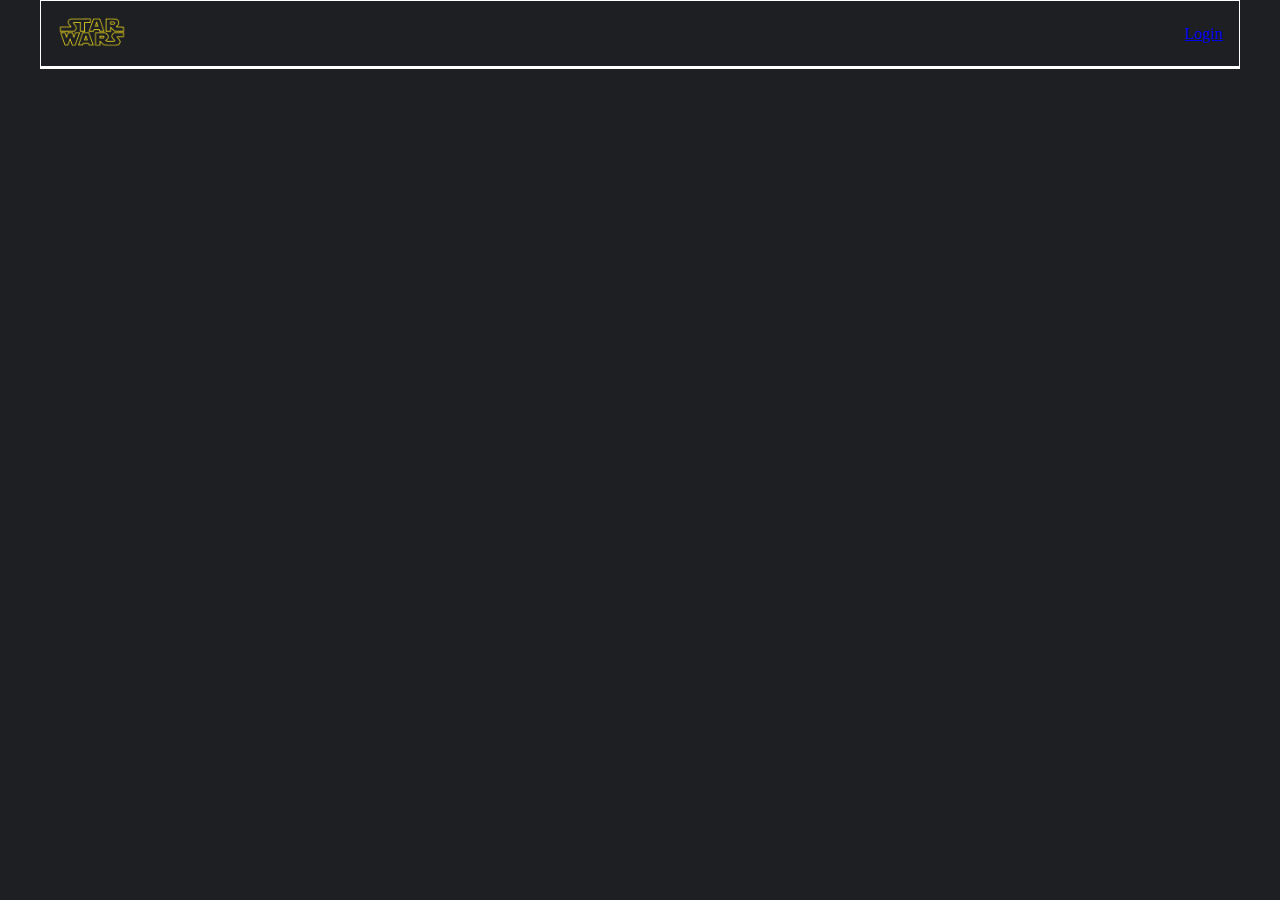
<file: index.html>
<!DOCTYPE html>
<html lang="en">
<head>
    <meta charset="UTF-8">
    <meta http-equiv="X-UA-Compatible" content="IE=edge">
    <meta name="viewport" content="width=device-width, initial-scale=1.0">
    <title>Star Wors API</title>
    <link rel="stylesheet" href="./css/style.css">
</head>
<body>
    <header class="container">
        <nav class="navbar">
         <a href="./index.html" class="navbar-brand">
            <img src="./image/logo.png" alt="">
         </a>

         <a href="./pages/login.html">Login</a>

        </nav>
    </header>
    <main class="container">
        <div id="personagem-container" class="personagem-container">

        </div>
    </main>
    <script src="./js/script.js"></script>
</body>
</html>
</file>
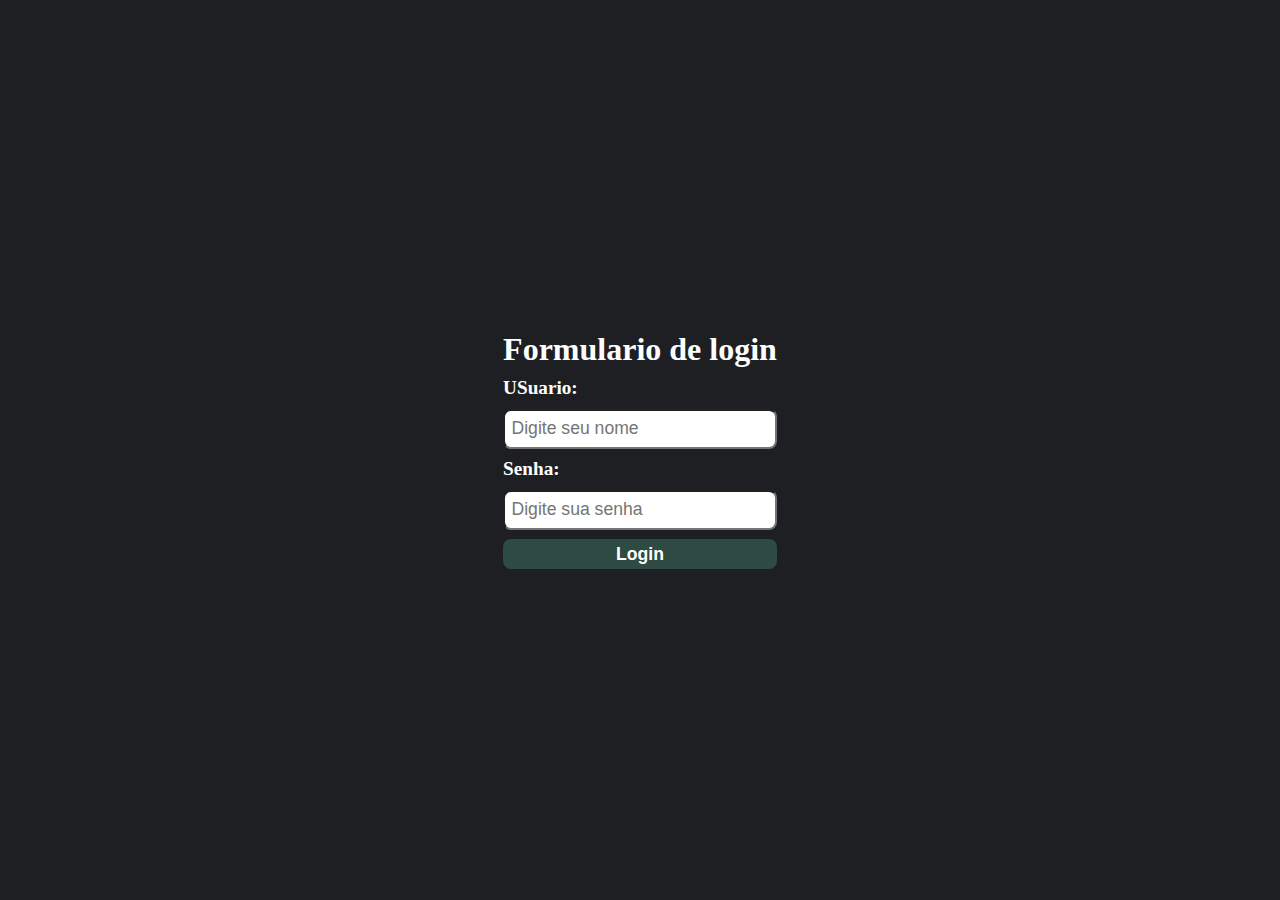
<file: pages/login.html>
<!DOCTYPE html>
<html lang="en">
<head>
    <meta charset="UTF-8">
    <meta http-equiv="X-UA-Compatible" content="IE=edge">
    <meta name="viewport" content="width=device-width, initial-scale=1.0">
    <link rel="stylesheet" href="../css/style.css">
    <title>Document</title>
</head>
<body>
    <main class="form-box">
        <form class="form-login">
            <h1>Formulario de login</h1>
            <label for="user">USuario:</label>
            <input type="text" name="user" id="user" placeholder="Digite seu nome">
            <label for="password">Senha:</label>
            <input type="text" name="password" id="password" placeholder="Digite sua senha">
            <button class="btn" id="login">Login</button>
        </form>
    </main>

    <script src="../js/login.js" type="module"></script>
</body>
</html>
</file>
<file: css/style.css>
:root{
    --black-700: #1d1f23;
    --gray-700: #123e35 ;
    --cor-3: #2d4a43;
    --cor-4: #69818d;
    --cor-5: #afb3b7;
    --cor-6: #5a636a;
    --white: #fff;
   
   }
   
   *{
       box-sizing: border-box;
       margin: 0;
       padding: 0;
   }
   
   html{
       background-color: var(--black-700);
       font-size: 16px;
   }
   
   .container{
       max-width: 1200px;
       border: 1px solid var(--white);
       margin: 0 auto;
   }
   
   .navbar{
      display: flex;
      padding: 0.1rem 1rem;
      justify-content: space-between;
      align-items: center;
   }
   
   .navbar-brand{
       padding: 8px 0;
   }
   .navbar-brand img{
       width: 70px;
   }
   
   .personagem-container{
       color: var(--white);
       display: flex;
       flex-wrap: wrap;
       justify-content: center;
       gap: 1rem;
       
   }
   
   .personagem .personagem-caixa{
       text-decoration: none;
       display: flex;
       flex-direction: column;
       gap: 1rem;
       position: relative;
   
   }
   
   .personagem .personagem-caixa img{
       width: 350px;
       height: 350px;
       cursor: pointer;
   }
   
   .personagem .personagem-caixa div{
       position: relative;
       bottom: 0px;
       padding: 1rem 0;
       text-align: center;
       width: 100%;
       background-color: var(--cor-3);
       color: var(--white);
   }

   /* formulario login */
   .form-box{
    height: 100vh;
    display: flex;
    justify-content: center;
    align-items: center;
   }

   .form-login{
    display: flex;
    flex-flow: column nowrap;
    max-width: 40%;
    gap: 0.6rem;
    color: white;
   }

   .form-login label{
    font-size: 1.2rem;
    font-weight: bold;
   }
   .form-login input{
    font-size: 1.1rem;
    height: 40px;
    border-radius: 8px;
    padding-left: .4rem;
   }

   .form-login .btn{
    background-color: var(--cor-3);
    border: none;
    border-radius: 8px;
    color: var(--white);
    cursor: pointer;
    font-size: 1.1rem;
    font-weight: bold;
    height: 30px;
   }
</file>
